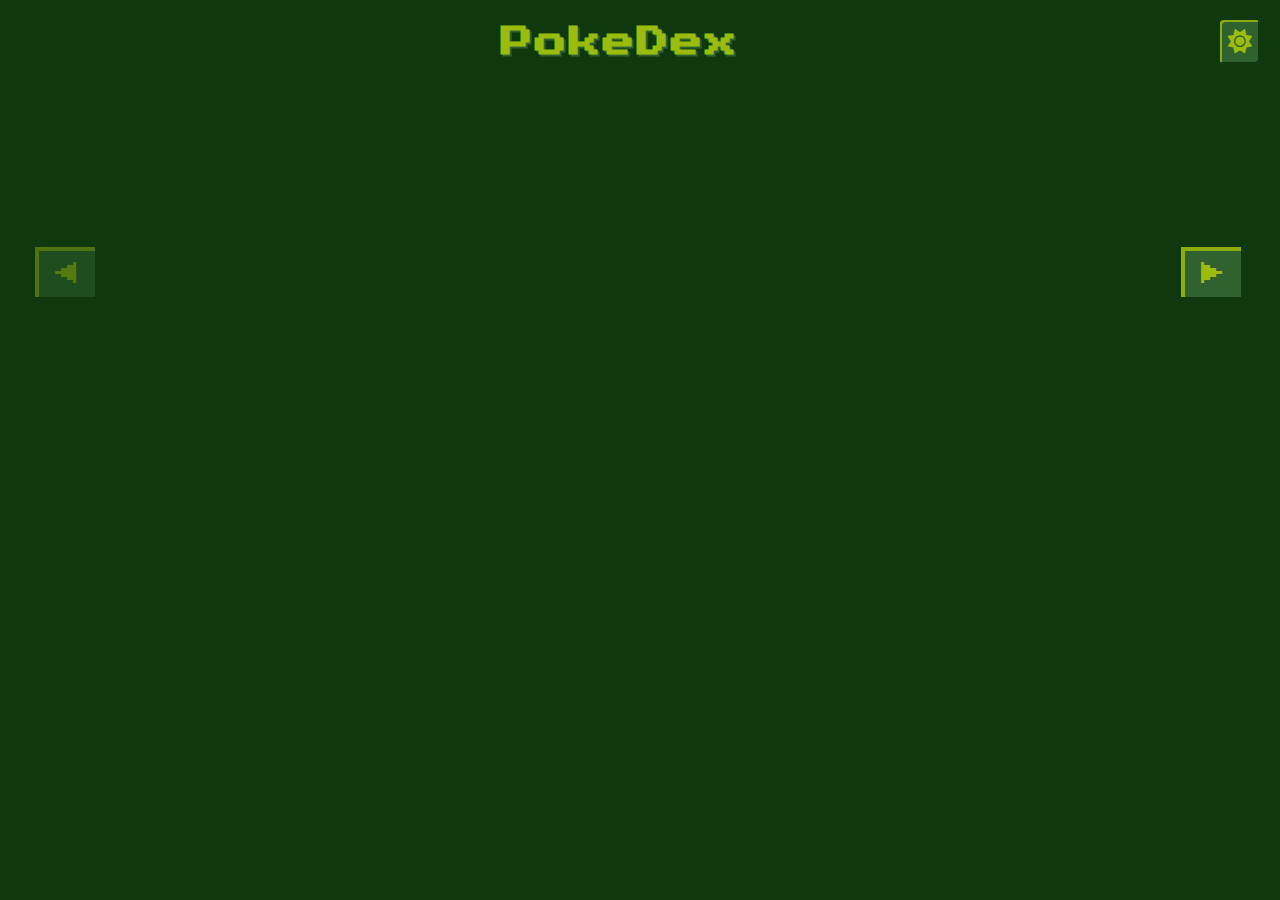
<file: index.html>
<!DOCTYPE html>
<html lang="en">
<head>
    <meta charset="UTF-8">
    <meta name="viewport" content="width=device-width, initial-scale=1.0">
    <title>PokeDex</title>
    <link href="https://fonts.googleapis.com/css2?family=Press+Start+2P&display=swap" rel="stylesheet">
    <link rel="stylesheet" href="https://cdnjs.cloudflare.com/ajax/libs/font-awesome/6.4.0/css/all.min.css">
    <link rel="stylesheet" href="style.css">
</head>
<body>
    <div class="header">
        <!--//* flechas: -->
        <h1 class="titulo">PokeDex</h1>
        <button id="themeToggle" class="theme-toggle" aria-label="Toggle theme">
            <i class="fas fa-sun"></i>
        </button>
    </div>
    <div class="navigation">
        <button id="prevBtn" class="nav-button" disabled>&#9664;</button>
        <div id="pokemonContainer" class="pokemon-container"></div>
        <button id="nextBtn" class="nav-button">&#9654;</button>
    </div>
    <script src="script.js"></script>
</body>
</html>
</file>
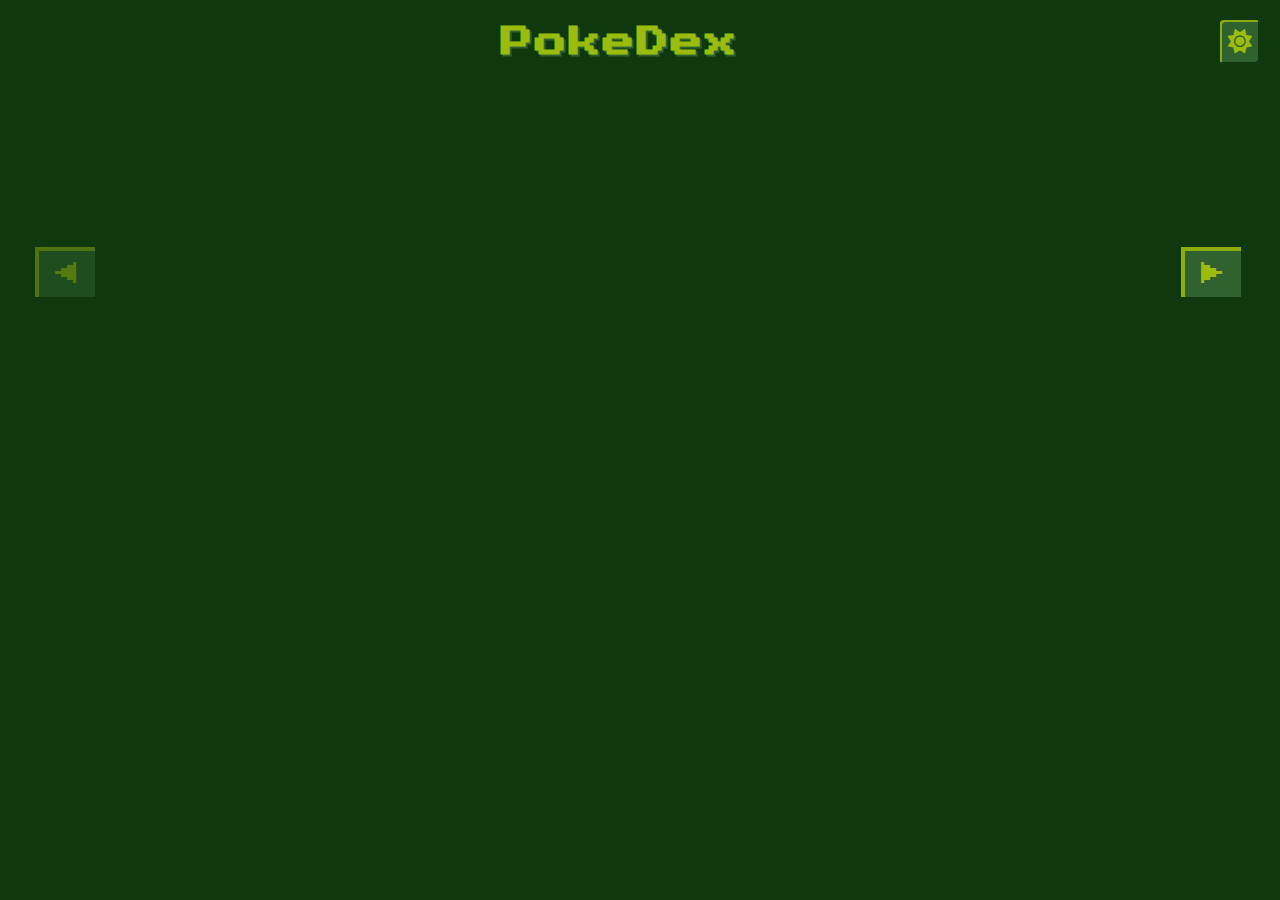
<file: s.html>
<!DOCTYPE html>
<html lang="en">
<head>
    <meta charset="UTF-8">
    <meta name="viewport" content="width=device-width, initial-scale=1.0">
    <title>PokeDex</title>
    <link href="https://fonts.googleapis.com/css2?family=Press+Start+2P&display=swap" rel="stylesheet">
    <link rel="stylesheet" href="https://cdnjs.cloudflare.com/ajax/libs/font-awesome/6.4.0/css/all.min.css">
    <link rel="stylesheet" href="style.css">
</head>
<body>
    <div class="header">
        <!--//* flechas: -->
        <h1 class="titulo">PokeDex</h1>
        <button id="themeToggle" class="theme-toggle" aria-label="Toggle theme">
            <i class="fas fa-sun"></i>
        </button>
    </div>
    <div class="navigation">
        <button id="prevBtn" class="nav-button" disabled>&#9664;</button>
        <div id="pokemonContainer" class="pokemon-container"></div>
        <button id="nextBtn" class="nav-button">&#9654;</button>
    </div>
    <script src="script.js"></script>
</body>
</html>
</file>
<file: style.css>
:root {
    --gameboy-dark: #0f380f;
    --gameboy-light: #306230;
    --gameboy-lighter: #8bac0f;
    --gameboy-lightest: #9bbc0f;
    --modern-bg: #f5f5f5;
    --modern-primary: #4a86e8;
    --modern-secondary: #a4c2f4;
    --modern-text: #333333;
}

* {
    box-sizing: border-box;
    margin: 0;
    padding: 0;
    transition: background-color 0.3s, color 0.3s;
}

body {
    font-family: 'Press Start 2P', monospace;
    display: flex;
    flex-direction: column;
    align-items: center;
    justify-content: flex-start;
    height: 100vh;
    overflow: hidden;
    background-color: var(--gameboy-dark);
    color: var(--gameboy-lightest);
    padding: 20px;
}

body.light-mode {
    background-color: var(--modern-bg);
    color: var(--modern-text);
}

.header {
    width: 100%;
    display: flex;
    justify-content: space-between;
    align-items: center;
    margin-bottom: 20px;
}

.titulo {
    font-size: 32px;
    letter-spacing: 2px;
    text-shadow: 2px 2px 0px var(--gameboy-light);
    width: 100%;
    text-align: center;
}

.light-mode .titulo {
    text-shadow: 2px 2px 0px var(--modern-secondary);
}

.theme-toggle {
    background: none;
    border: none;
    font-size: 24px;
    color: var(--gameboy-lightest);
    cursor: pointer;
    padding: 8px;
    border-radius: 4px;
    background-color: var(--gameboy-light);
    box-shadow: inset -2px -2px 0px var(--gameboy-dark),
        inset 2px 2px 0px var(--gameboy-lighter);
}

.light-mode .theme-toggle {
    color: var(--modern-text);
    background-color: var(--modern-secondary);
    box-shadow: 0 2px 5px rgba(0, 0, 0, 0.2);
}

.navigation {
    display: flex;
    align-items: center;
    justify-content: center;
    width: 100%;
    margin: 20px 0;
}

.nav-button {
    background-color: var(--gameboy-light);
    border: none;
    font-size: 24px;
    padding: 15px 20px;
    cursor: pointer;
    margin: 0 15px;
    color: var(--gameboy-lightest);
    border-radius: 0;
    box-shadow: inset -4px -4px 0px var(--gameboy-dark),
        inset 4px 4px 0px var(--gameboy-lighter);
    transition: transform 0.1s, box-shadow 0.1s;
    font-family: 'Press Start 2P', monospace;
}

.nav-button:hover:not(:disabled) {
    transform: scale(1.05);
}

.nav-button:active:not(:disabled) {
    transform: scale(0.95);
    box-shadow: inset 2px 2px 0px var(--gameboy-dark),
        inset -2px -2px 0px var(--gameboy-lighter);
}

.nav-button:disabled {
    opacity: 0.5;
    cursor: not-allowed;
}

.light-mode .nav-button {
    background-color: var(--modern-primary);
    color: white;
    box-shadow: 0 4px 6px rgba(0, 0, 0, 0.1);
    border-radius: 8px;
}

.light-mode .nav-button:active:not(:disabled) {
    box-shadow: 0 2px 3px rgba(0, 0, 0, 0.1);
}

.pokemon-container {
    width: 100%;
    display: flex;
    justify-content: center;
    perspective: 1000px;
}

.pokemon-card {
    background-color: var(--gameboy-light);
    border: 4px solid var(--gameboy-lighter);
    box-shadow: 0 0 0 4px var(--gameboy-dark);
    padding: 20px;
    text-align: center;
    width: 280px;
    min-height: 340px;
    display: flex;
    flex-direction: column;
    align-items: center;
    justify-content: space-between;
    opacity: 0;
    animation: fadeIn 0.3s forwards;
}

.light-mode .pokemon-card {
    background-color: white;
    border: none;
    box-shadow: 0 6px 20px rgba(0, 0, 0, 0.1);
    border-radius: 16px;
}

.pokemon-name {
    margin-bottom: 15px;
    font-size: 18px;
    letter-spacing: 1px;
}

.pokemon-image-container {
    width: 180px;
    height: 180px;
    display: flex;
    align-items: center;
    justify-content: center;
    background-color: var(--gameboy-lightest);
    border: 4px solid var(--gameboy-lighter);
    margin: 10px 0;
}

.light-mode .pokemon-image-container {
    background-color: var(--modern-secondary);
    border-radius: 50%;
    border: none;
}

.pokemon-image {
    width: 150px;
    height: 150px;
    image-rendering: pixelated;
}

.pokemon-stats {
    margin-top: 15px;
    font-size: 10px;
    line-height: 1.5;
}

.loading-spinner {
    border: 4px solid var(--gameboy-lightest);
    border-top: 4px solid var(--gameboy-dark);
    border-radius: 50%;
    width: 40px;
    height: 40px;
    animation: spin 1s linear infinite;
}

.light-mode .loading-spinner {
    border: 4px solid var(--modern-secondary);
    border-top: 4px solid var(--modern-primary);
}

@keyframes spin {
    0% {
        transform: rotate(0deg);
    }

    100% {
        transform: rotate(360deg);
    }
}

@keyframes fadeIn {
    from {
        opacity: 0;
    }

    to {
        opacity: 1;
    }
}
</file>
